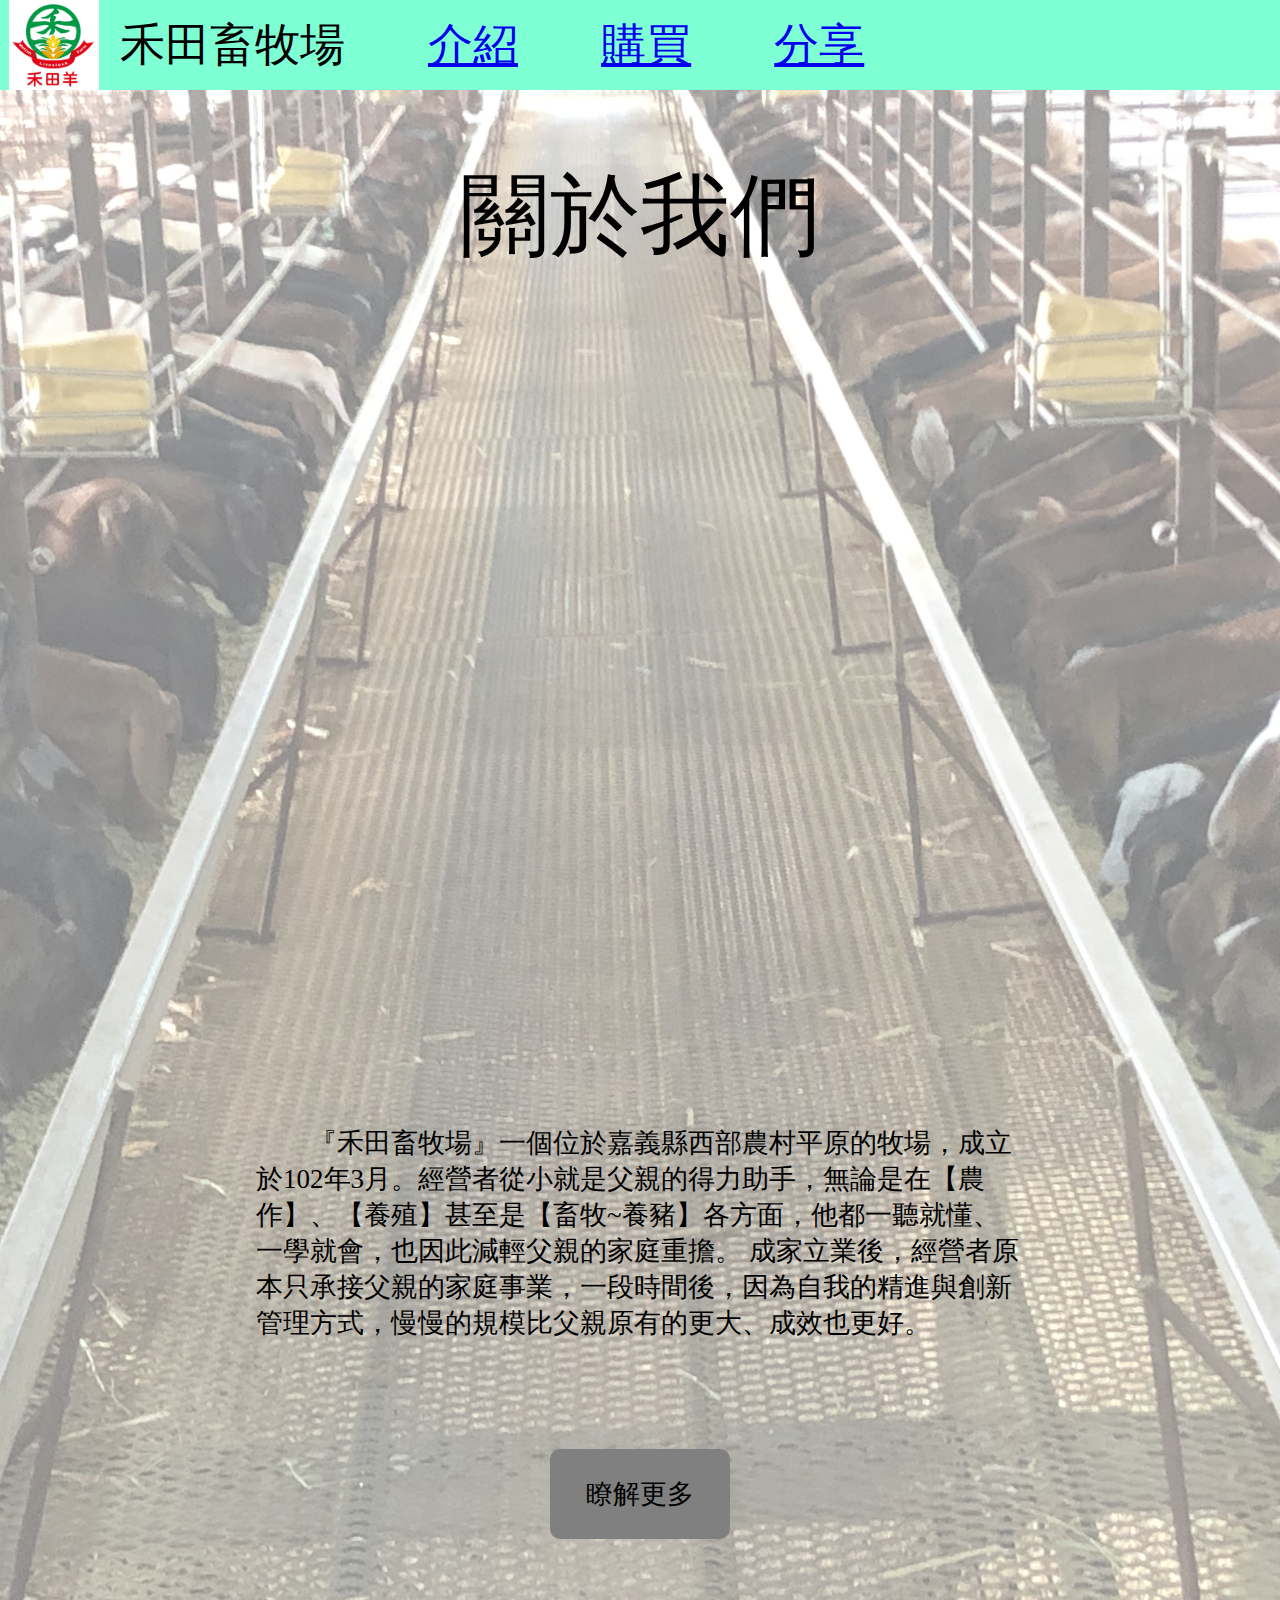
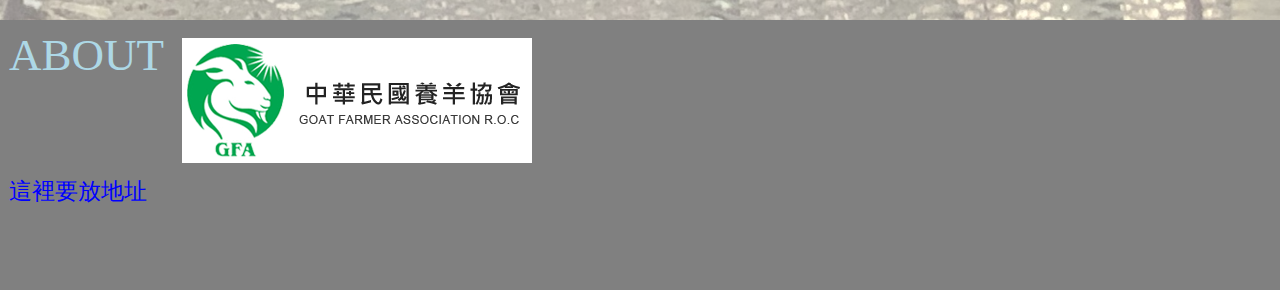
<file: index.html>
<!DOCTYPE html>
<html>
    <head>
        <title>禾田畜牧場</title>
        <link href="style.css" rel="stylesheet">
        <script src="jquery-3.6.3.js"></script>
        <meta charset="utf-8">
    </head>
    <body>
        <div id="top"></div>
        <div id="header">
            <div class="icon">
                <a href="#top">
                    <img src="asset/logo.jpg" id="icon">
                </a>
            </div>
            <div class="index">
                <p>禾田畜牧場</p>
            </div>
            <div class="index">
                <a href="introduction.html">介紹</a>
            </div>
            <div class="index">
                <a href="purchase.html">購買</a>
            </div>
            <div class="index">
                <a href="share.html">分享</a>
            </div>
            <div class="index"></div>
            <div class="index"></div>
            <div class="index"></div>
            <div class="index"></div>
        </div>
        <div id="about_us">
            <div id="about_us_content_1">
                關於我們
            </div>
            <div id="about_us_content_2">
                <div>
                    <img src="asset/logo.jpg">
                </div>
                <div>
                    <img src="asset/eat_grass.jpg">
                </div>
                <div>
                    <img src="asset/eat_grass_2.jpg">
                </div>
                <div>
                    <img src="asset/red_hair.jpeg">
                </div>
            </div>
            <div id="about_us_content_3">
                <p class="paragraph">
                    『禾田畜牧場』一個位於嘉義縣西部農村平原的牧場，成立於102年3月。經營者從小就是父親的得力助手，無論是在【農作】、【養殖】甚至是【畜牧~養豬】各方面，他都一聽就懂、一學就會，也因此減輕父親的家庭重擔。
                成家立業後，經營者原本只承接父親的家庭事業，一段時間後，因為自我的精進與創新管理方式，慢慢的規模比父親原有的更大、成效也更好。
                </p>
            </div>
            <div id="about_us_content_4">
                <a href="introduction.html">
                    <button class="button">瞭解更多</button>
                </a>
            </div>
            <div class="bottom">
                <div id="bottom_about">
                    ABOUT
                </div>
                <div id="bottom_content">
                    這裡要放地址
                </div>
                <a href="https://www.goat.org.tw/" target="_blank">
                    <img id="gfa_logo" src="asset/gfa_logo.png">
                </a>
            </div>
        </div>
        <script type="text/javascript" src="scripts/main.js"></script>
    </body>
</html>
</file>
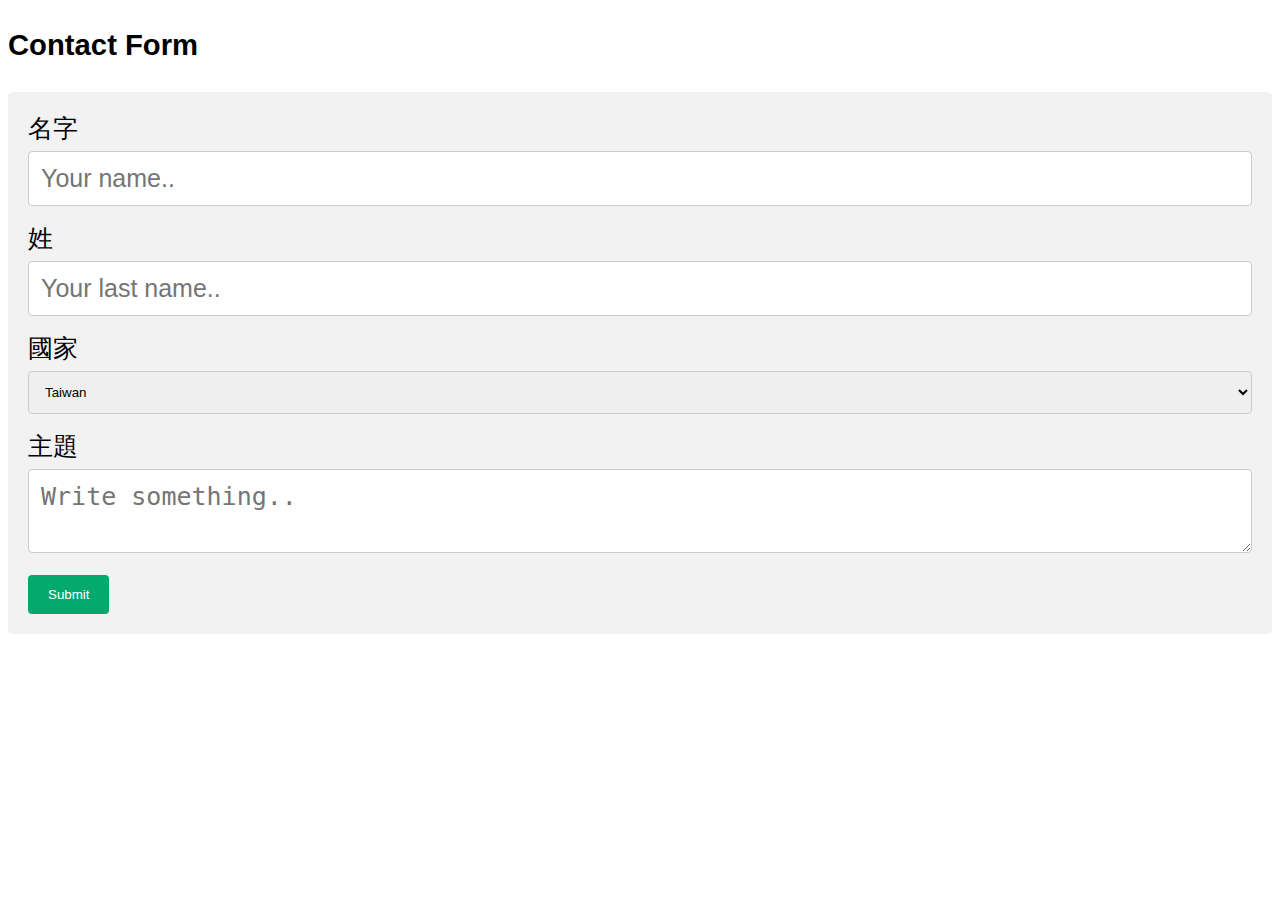
<file: test/index.html>
<!DOCTYPE html>
<html>
<head>
<meta name="viewport" content="width=device-width, initial-scale=1">
<style>
body {font-family: Arial, Helvetica, sans-serif;font-size:25px; }
* {box-sizing: border-box;}

input[type=text], select, textarea {
  width: 100%;
  padding: 12px;
  border: 1px solid #ccc;
  border-radius: 4px;
  box-sizing: border-box;
  margin-top: 6px;
  margin-bottom: 16px;
  resize: vertical;

}

input[type=submit] {
  background-color: #04AA6D;
  color: white;
  padding: 12px 20px;
  border: none;
  border-radius: 4px;
  cursor: pointer;
}

input[type=submit]:hover {
  background-color: #45a049;
}

.container {
  border-radius: 5px;
  background-color: #f2f2f2;
  padding: 20px;
}
</style>
</head>
<body>

<h3>Contact Form</h3>

<div class="container">
  <form action="#" method="post" name="google">
    <label for="fname">名字</label>
    <input style="font-size:25px;color:blue;" type="text" id="fname" name="firstname" placeholder="Your name..">

    <label for="lname">姓</label>
    <input style="font-size:25px;color:blue;" type="text" id="lname" name="lastname" placeholder="Your last name..">

    <label for="country">國家</label>
    <select id="country" name="country">
        <option style="font-size:25px;color:blue;" value="taiwan">Taiwan</option>
      <option style="font-size:25px;color:blue;" value="australia">Australia</option>
      <option style="font-size:25px;color:blue;" value="canada">Canada</option>
      <option style="font-size:25px;color:blue;" value="usa">USA</option>
    </select>

    <label for="subject">主題</label>
    <textarea style="font-size:25px;color:blue;" id="subject" name="subject" placeholder="Write something.." style="height:200px"></textarea>

    <input type="submit" value="Submit" name="submit">
  </form>
</div>

    <script type="text/javascript">
        const scriptURL='https://script.google.com/macros/s/AKfycbxRGlLG5yd0ZkvdskDlOHTEeje95PE0BoZavjuf_J1dZjFoFfrAVq_YZsVkDTArixSp/exec'

        const form = document.forms['google']
          
          form.addEventListener('submit', e => {
            e.preventDefault()
            fetch(scriptURL, { method: 'POST', body: new FormData(form)})
              .then(response => alert("上傳成功！！！"))
              .catch(error => console.error('Error!', error.message))
          })

    </script>

</body>
</html>
</file>
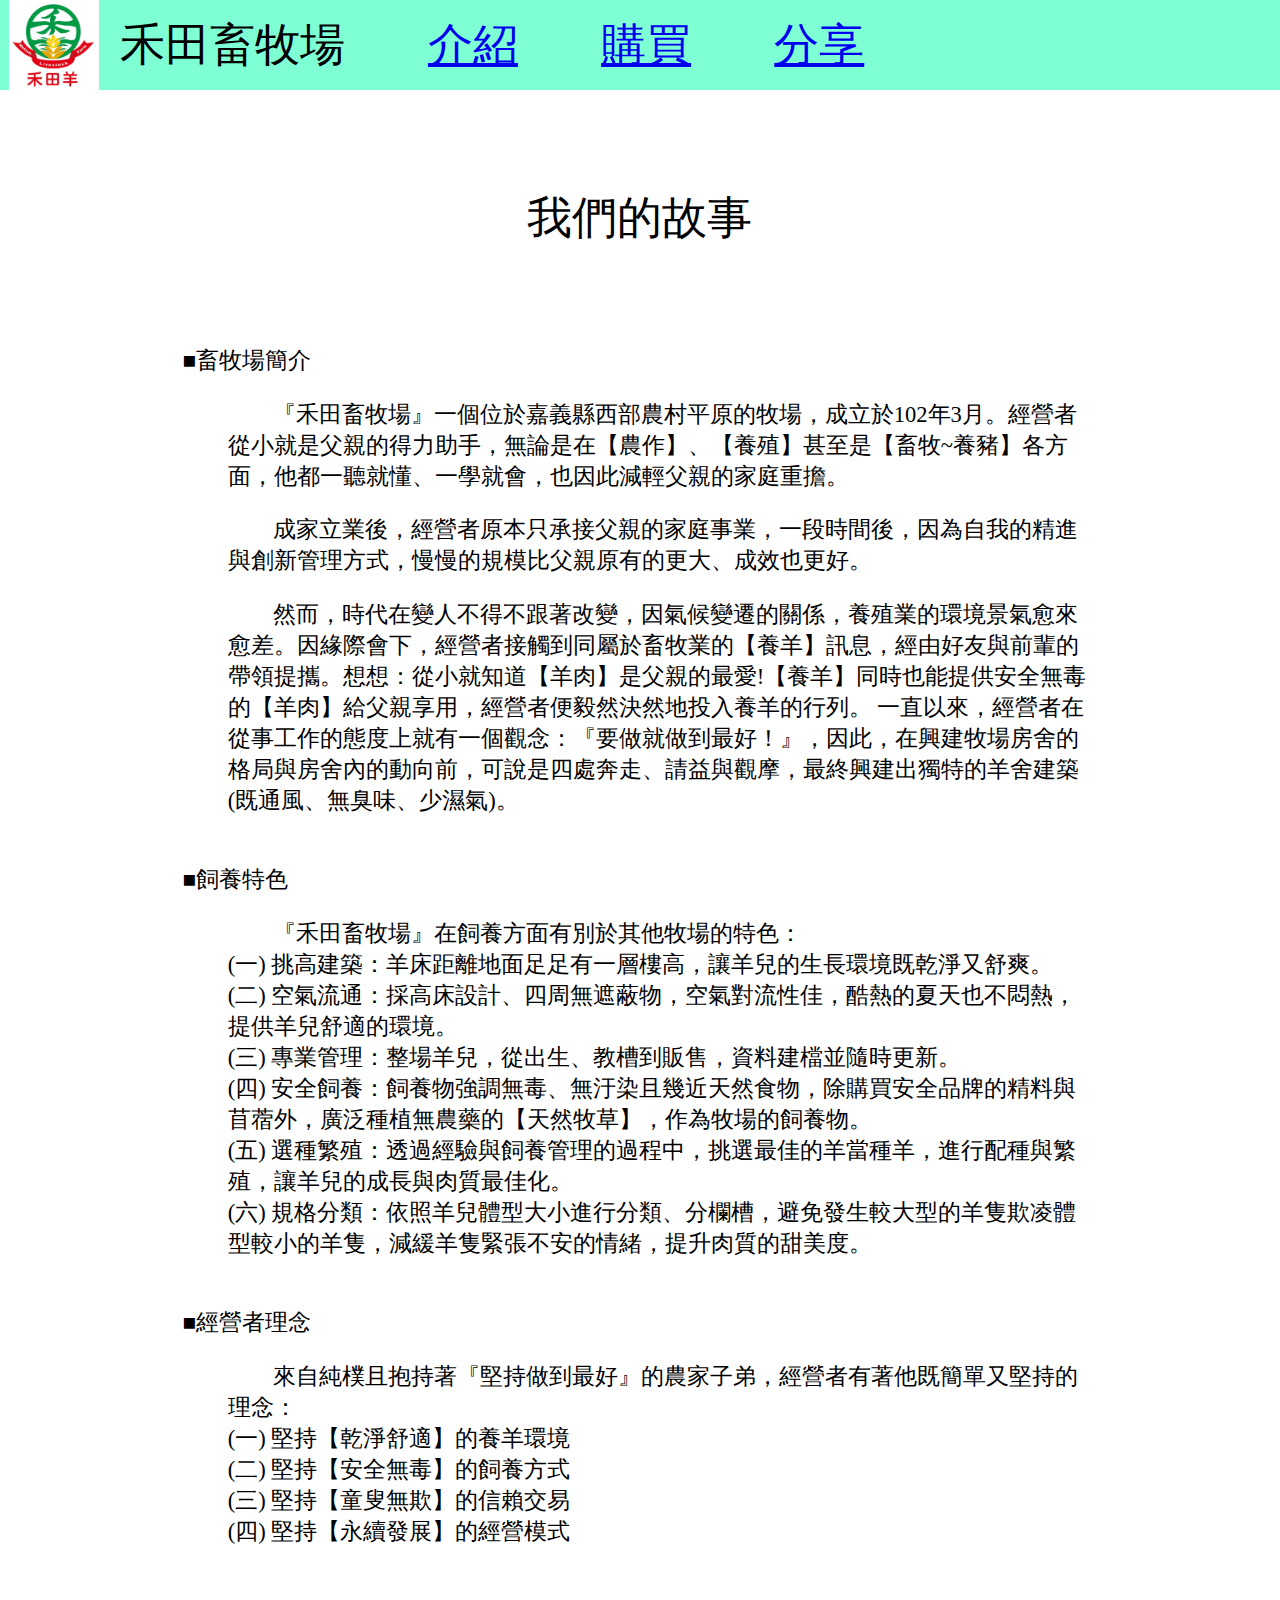
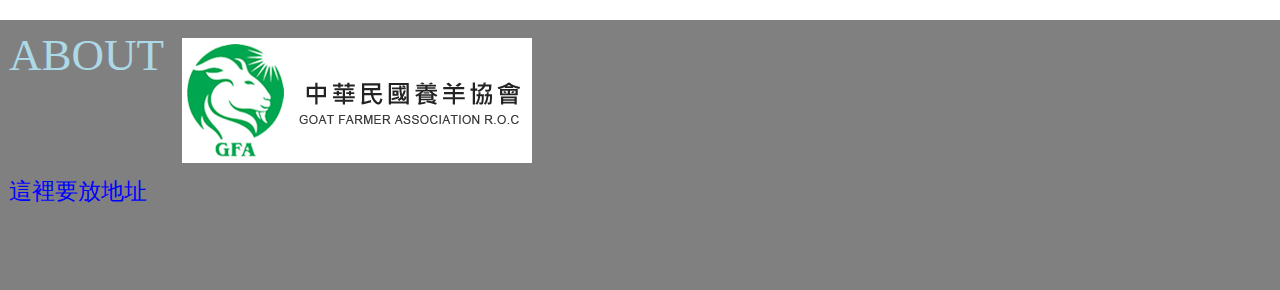
<file: introduction.html>
<!DOCTYPE html>
<html>
    <head>
        <title>介紹</title>
        <link href="introduction_style.css" rel="stylesheet">
        <script src="jquery-3.6.3.js"></script>
        <meta charset="utf-8">
    </head>
    <body>
        <div id="header">
            <div class="icon">
                <a href="index.html">
                    <img src="asset/logo.jpg" id="icon">
                </a>
            </div>
            <div class="index">
                <p>禾田畜牧場</p>
            </div>
            <div class="index">
                <a href="introduction.html" id="index_introduction">介紹</a>
            </div>
            <div class="index">
                <a href="purchase.html">購買</a>
            </div>
            <div class="index">
                <a href="share.html">分享</a>
            </div>
            <div class="index"></div>
            <div class="index"></div>
            <div class="index"></div>
            <div class="index"></div>
        </div>
        <div id="introduction">
            <div id="introduction_content_1">
                我們的故事
            </div>
            <div id="introduction_content_2">
                    ■畜牧場簡介<br>
                    <p class="paragraph">
                        『禾田畜牧場』一個位於嘉義縣西部農村平原的牧場，成立於102年3月。經營者從小就是父親的得力助手，無論是在【農作】、【養殖】甚至是【畜牧~養豬】各方面，他都一聽就懂、一學就會，也因此減輕父親的家庭重擔。
                    </p>
                    <p class="paragraph">
                        成家立業後，經營者原本只承接父親的家庭事業，一段時間後，因為自我的精進與創新管理方式，慢慢的規模比父親原有的更大、成效也更好。
                    </p>
                    <p class="paragraph">
                            然而，時代在變人不得不跟著改變，因氣候變遷的關係，養殖業的環境景氣愈來愈差。因緣際會下，經營者接觸到同屬於畜牧業的【養羊】訊息，經由好友與前輩的帶領提攜。想想：從小就知道【羊肉】是父親的最愛!【養羊】同時也能提供安全無毒的【羊肉】給父親享用，經營者便毅然決然地投入養羊的行列。
                        一直以來，經營者在從事工作的態度上就有一個觀念：『要做就做到最好！』，因此，在興建牧場房舍的格局與房舍內的動向前，可說是四處奔走、請益與觀摩，最終興建出獨特的羊舍建築(既通風、無臭味、少濕氣)。<br>
                    </p>
                    <br>
                    ■飼養特色<br>
                    <p class="paragraph">
                        『禾田畜牧場』在飼養方面有別於其他牧場的特色：<br>
                        (一)	挑高建築：羊床距離地面足足有一層樓高，讓羊兒的生長環境既乾淨又舒爽。<br>
                        (二)	空氣流通：採高床設計、四周無遮蔽物，空氣對流性佳，酷熱的夏天也不悶熱，提供羊兒舒適的環境。<br>
                        (三)	專業管理：整場羊兒，從出生、教槽到販售，資料建檔並隨時更新。<br>
                        (四)	安全飼養：飼養物強調無毒、無汙染且幾近天然食物，除購買安全品牌的精料與苜蓿外，廣泛種植無農藥的【天然牧草】，作為牧場的飼養物。<br>
                        (五)	選種繁殖：透過經驗與飼養管理的過程中，挑選最佳的羊當種羊，進行配種與繁殖，讓羊兒的成長與肉質最佳化。<br>
                        (六)	規格分類：依照羊兒體型大小進行分類、分欄槽，避免發生較大型的羊隻欺凌體型較小的羊隻，減緩羊隻緊張不安的情緒，提升肉質的甜美度。<br>
                    </p>
                    <br>
                    ■經營者理念<br>
                    <p class="paragraph">
                        來自純樸且抱持著『堅持做到最好』的農家子弟，經營者有著他既簡單又堅持的理念：<br>
                    (一)	堅持【乾淨舒適】的養羊環境<br>
                    (二)	堅持【安全無毒】的飼養方式<br>
                    (三)	堅持【童叟無欺】的信賴交易<br>
                    (四)	堅持【永續發展】的經營模式<br>
                    </p>
            </div>
            <div class="bottom">
                <div id="bottom_about">
                    ABOUT
                </div>
                <div id="bottom_content">
                    這裡要放地址
                </div>
                <a href="https://www.goat.org.tw/" target="_blank">
                    <img id="gfa_logo" src="asset/gfa_logo.png">
                </a>
            </div>
        </div>
        <script type="text/javascript" src="scripts/introduction.js"></script>
    </body>
</html>
</file>
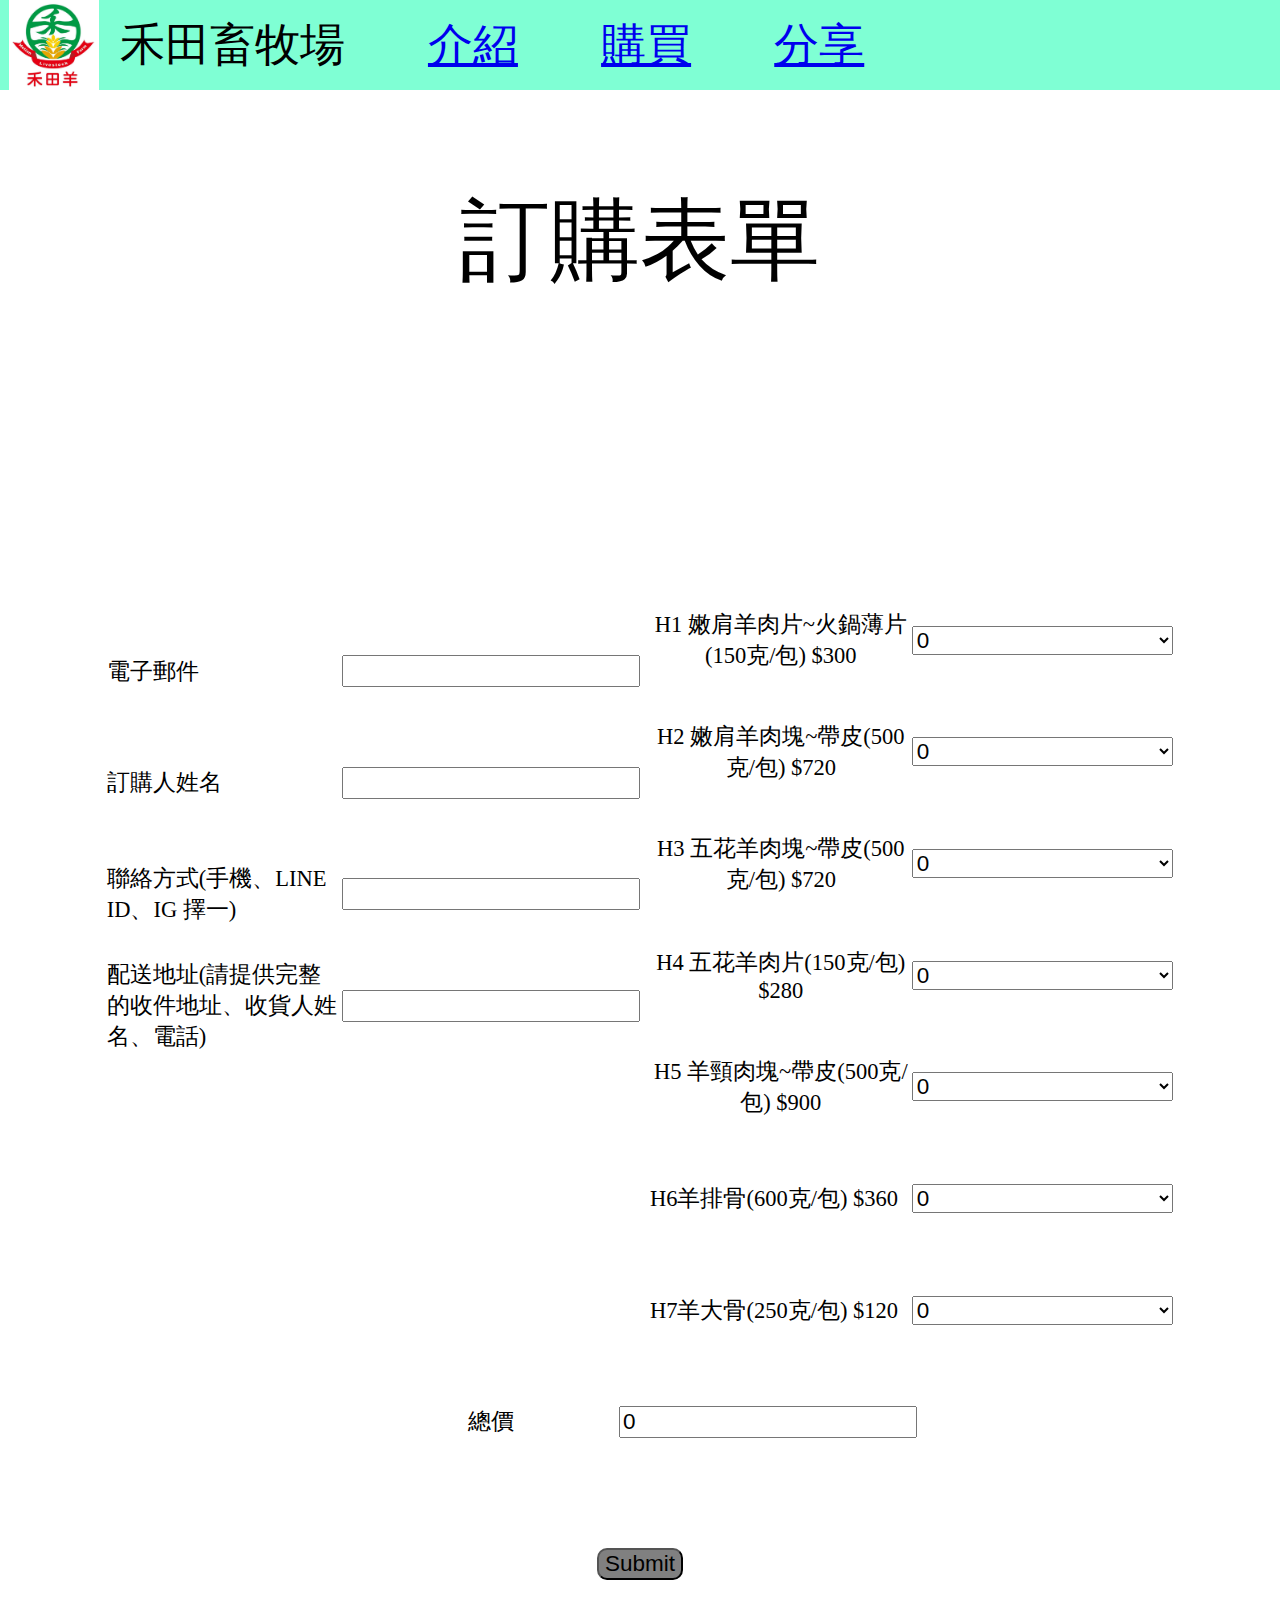
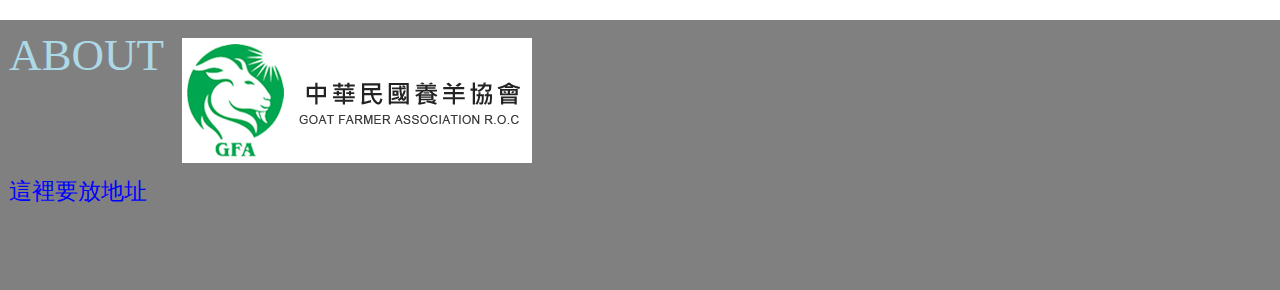
<file: purchase.html>
<!DOCTYPE html>
<html>
    <head>
        <title>購買</title>
        <link href="purchase_style.css" rel="stylesheet">
        <script src="jquery-3.6.3.js"></script>
        <meta charset="utf-8">
    </head>
    <body>
        <div id="header">
            <div class="icon">
                <a href="index.html">
                    <img src="asset/logo.jpg" id="icon">
                </a>
            </div>
            <div class="index">
                <p>禾田畜牧場</p>
            </div>
            <div class="index">
                <a href="introduction.html">介紹</a>
            </div>
            <div class="index">
                <a href="purchase.html" id="index_purchase">購買</a>
            </div>
            <div class="index">
                <a href="share.html">分享</a>
            </div>
            <div class="index"></div>
            <div class="index"></div>
            <div class="index"></div>
            <div class="index"></div>
        </div>
        <div id="purchase">
            <div id="form_title">
                <p>訂購表單</p>
            </div>
            <form action="#" method="post" name="purchase">
                <div id="email">
                    <label id="email_label">電子郵件</label>
                    <input type="text" id="email_input" name="email">
                </div>
                <div id="name">
                    <label id="name_label">訂購人姓名</label>
                    <input type="text" id="name_input" name="name">
                </div>
                <div id="contact">
                    <label id="contact_label">聯絡方式(手機、LINE ID、IG 擇一)</label>
                    <input type="text" id="contact_input" name="contact">
                </div>
                <div id="address">
                    <label id="address_label">配送地址(請提供完整的收件地址、收貨人姓名、電話)</label>
                    <input type="text" id="address_input" name="address">
                </div>
    
                <div id="H1">
                    <label id="H1_label">H1 嫩肩羊肉片~火鍋薄片(150克/包) $300</label>
                    <select id="H1_select" name="H1">
                        <option value="0">0</option>
                        <option value="1">1</option>
                        <option value="2">2</option>
                        <option value="3">3</option>
                        <option value="4">4</option>
                        <option value="5">5</option>
                        <option value="6">6</option>
                        <option value="7">7</option>
                        <option value="8">8</option>
                        <option value="9">9</option>
                        <option value="10">10</option>
                    </select>
                    <!--<select id="product_name" name="product_name">
                        <option value="肉片">肉片</option>
                    </select>-->
                </div>
                <div id="H2">
                    <label id="H2_label">H2 嫩肩羊肉塊~帶皮(500克/包) $720</label>
                    <select id="H2_select" name="H2">
                        <option value="0">0</option>
                        <option value="1">1</option>
                        <option value="2">2</option>
                        <option value="3">3</option>
                        <option value="4">4</option>
                        <option value="5">5</option>
                        <option value="6">6</option>
                        <option value="7">7</option>
                        <option value="8">8</option>
                        <option value="9">9</option>
                        <option value="10">10</option>
                    </select>
                </div>
                <div id="H3">
                    <label id="H3_label">H3 五花羊肉塊~帶皮(500克/包) $720</label>
                    <select id="H3_select" name="H3">
                        <option value="0">0</option>
                        <option value="1">1</option>
                        <option value="2">2</option>
                        <option value="3">3</option>
                        <option value="4">4</option>
                        <option value="5">5</option>
                        <option value="6">6</option>
                        <option value="7">7</option>
                        <option value="8">8</option>
                        <option value="9">9</option>
                        <option value="10">10</option>
                    </select>
                </div>
                <div id="H4">
                    <label id="H4_label">H4 五花羊肉片(150克/包) $280</label>
                    <select id="H4_select" name="H4">
                        <option value="0">0</option>
                        <option value="1">1</option>
                        <option value="2">2</option>
                        <option value="3">3</option>
                        <option value="4">4</option>
                        <option value="5">5</option>
                        <option value="6">6</option>
                        <option value="7">7</option>
                        <option value="8">8</option>
                        <option value="9">9</option>
                        <option value="10">10</option>
                    </select>
                </div>
                <div id="H5">
                    <label id="H5_label">H5 羊頸肉塊~帶皮(500克/包) $900</label>
                    <select id="H5_select" name="H5">
                        <option value="0">0</option>
                        <option value="1">1</option>
                        <option value="2">2</option>
                        <option value="3">3</option>
                        <option value="4">4</option>
                        <option value="5">5</option>
                        <option value="6">6</option>
                        <option value="7">7</option>
                        <option value="8">8</option>
                        <option value="9">9</option>
                        <option value="10">10</option>
                    </select>
                </div>
                <div id="H6">
                    <label id="H6_label">H6羊排骨(600克/包) $360</label>
                    <select id="H6_select" name="H6">
                        <option value="0">0</option>
                        <option value="1">1</option>
                        <option value="2">2</option>
                        <option value="3">3</option>
                        <option value="4">4</option>
                        <option value="5">5</option>
                        <option value="6">6</option>
                        <option value="7">7</option>
                        <option value="8">8</option>
                        <option value="9">9</option>
                        <option value="10">10</option>
                    </select>
                </div>
                <div id="H7">
                    <label id="H7_label">H7羊大骨(250克/包) $120</label>
                    <select id="H7_select" name="H7">
                        <option value="0">0</option>
                        <option value="1">1</option>
                        <option value="2">2</option>
                        <option value="3">3</option>
                        <option value="4">4</option>
                        <option value="5">5</option>
                        <option value="6">6</option>
                        <option value="7">7</option>
                        <option value="8">8</option>
                        <option value="9">9</option>
                        <option value="10">10</option>
                    </select>
                </div>
                <div id="total">
                    <label id="total_label">總價</label>
                    <input type="text "id="total_input" name="total">
                </div>
                <div id="submit">
                    <input type="button" id="submit_button" value="Submit" name="submit">
                </div>
            </form>
            <div class="bottom">
                <div id="bottom_about">
                    ABOUT
                </div>
                <div id="bottom_content">
                    這裡要放地址
                </div>
                <a href="https://www.goat.org.tw/" target="_blank">
                    <img id="gfa_logo" src="asset/gfa_logo.png">
                </a>
            </div>
        </div>
        <script type="text/javascript" src="scripts/purchase.js"></script>
    </body>
</html>
</file>
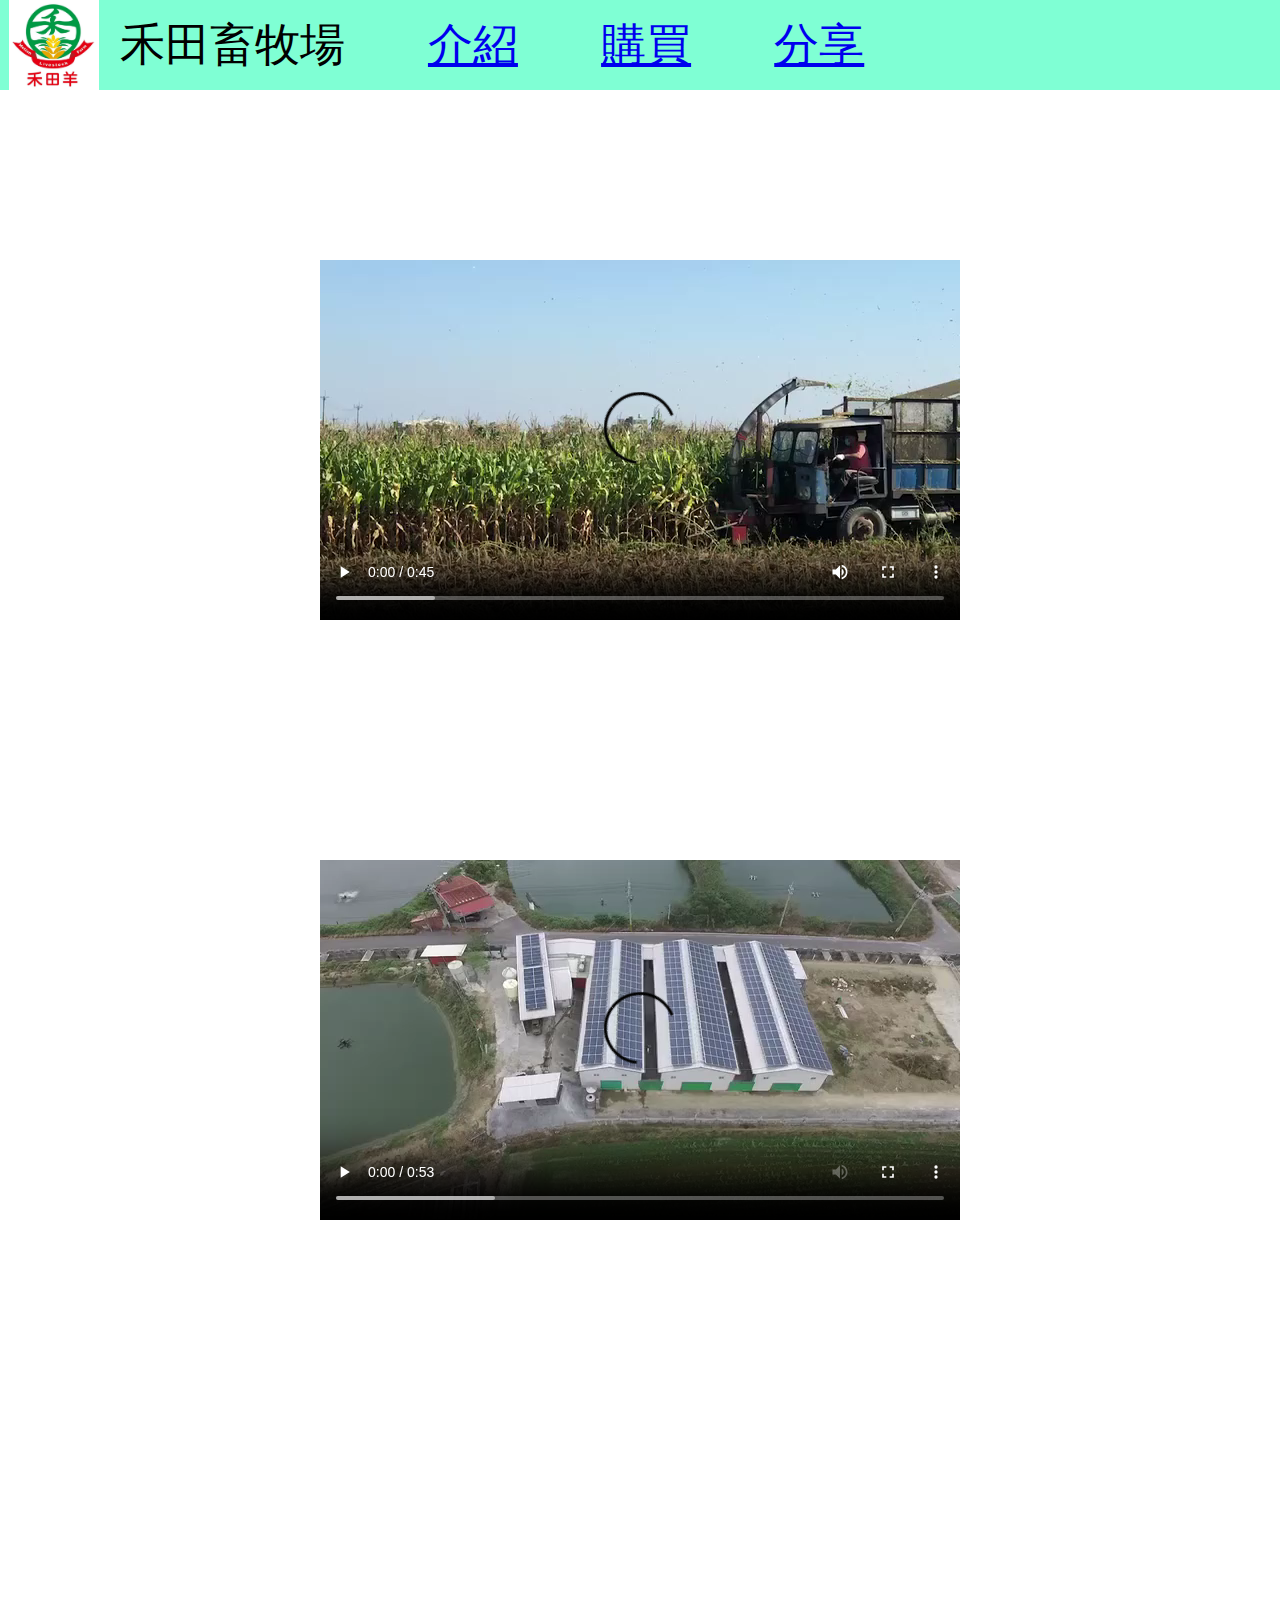
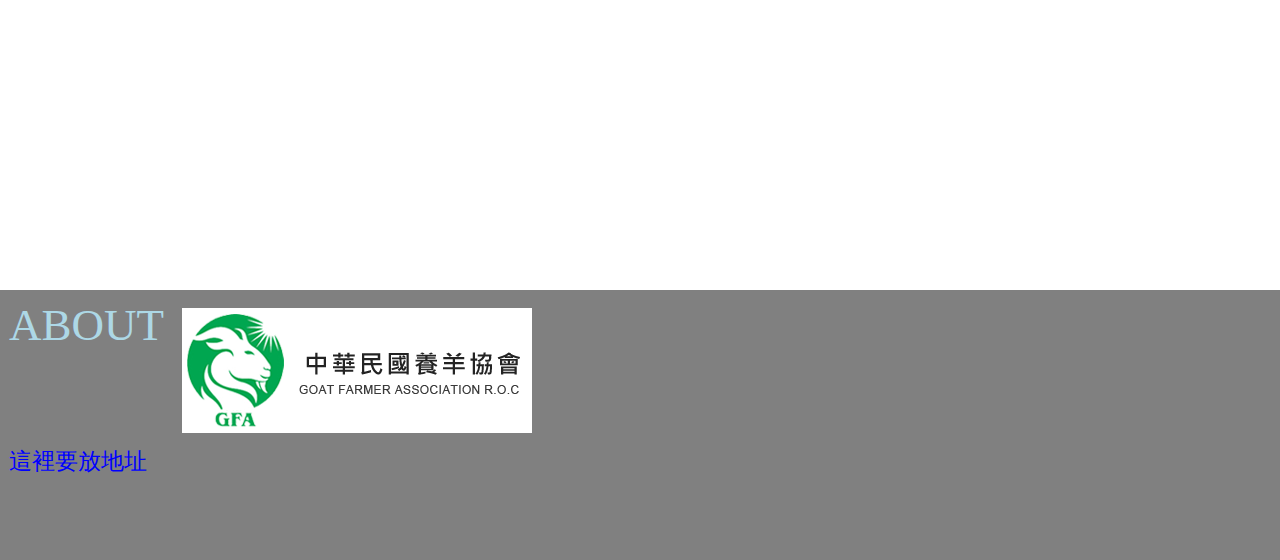
<file: share.html>
<!DOCTYPE html>
<html>
    <head>
        <title>分享</title>
        <link href="share_style.css" rel="stylesheet">
        <script src="jquery-3.6.3.js"></script>
        <meta charset="utf-8">
    </head>
    <body>
        <div id="header">
            <div class="icon">
                <a href="index.html">
                    <img src="asset/logo.jpg" id="icon">
                </a>
            </div>
            <div class="index">
                <p>禾田畜牧場</p>
            </div>
            <div class="index">
                <a href="introduction.html">介紹</a>
            </div>
            <div class="index">
                <a href="purchase.html">購買</a>
            </div>
            <div class="index">
                <a href="share.html" id="index_share">分享</a>
            </div>
            <div class="index"></div>
            <div class="index"></div>
            <div class="index"></div>
            <div class="index"></div>
        </div>
        <div id="share">
            <div id="media">
                <video id="video_1" controls controlsList="nodownload" oncontextmenu="return(false)">
                    <source src="asset/9046141262942.mp4">
                </video>
                <!-- <p id="video_1">ahouhiuoh</p> -->
                <video id="video_2" controls controlsList="nodownload" oncontextmenu="return(false)">
                    <source src="asset/aerial_movie.mp4">
                </video>
            </div>
            <div id="bottom">
                <div id="bottom_about">
                    ABOUT
                </div>
                <div id="bottom_content">
                    這裡要放地址
                </div>
                <a href="https://www.goat.org.tw/" target="_blank">
                    <img id="gfa_logo" src="asset/gfa_logo.png">
                </a>
            </div>
        </div>
        <script type="text/javascript" src="scripts/share.js"></script>
    </body>
</html>
</file>
<file: style.css>
/* html{
    width: 100%;
    height: 200%;
    max-height: 300%;
} */
#header{
    display: flex;
    height: 10vh;
    background-color: aquamarine;
    flex-wrap: wrap;
    align-items: center;
    align-content: center;
    position: sticky;
    top: 0;
    z-index: 1;
    width: 100%;
}
body{
    background-image: url("./asset/eat_grass_2.jpg");
    background-position: center;
    background-size: cover;
    margin: 0;
}
.icon{
    flex-grow: 1;
    height: 100%;
}
.icon img{
    height: 100%;
    margin-left: 1vmin;
}
.index{
    flex-grow: 4;
    font-size: 5vmin;
}

#about_us{
    display: grid;
    /* background-color: red;  */
    width: 100%;
    height: 200vh;
    grid-template-columns: [column_1] 1fr [column_2] 3fr [column_3] 1fr [column_4];
    grid-template-rows: [row_1] 1fr [row_2] 3fr [row_3] 1fr [row_4] 1fr [row_5] 30vh [row_6];
    background-color: rgba(255, 255, 255, 0.5);
}
#about_us_content_1{
    display: flex;
    grid-column-start: 2;
    grid-column-end: 3;
    grid-row-start: 1;
    grid-row-end: 2;
    text-align: center;
    /*background-color: green;*/
    font-size: 10vmin;
    justify-content: center;
    align-items: center;
    width: 100%;
}
#about_us_content_2{
   /*background-color: red;*/
    display: flex;
    grid-column-start: 2;
    grid-column-end: 3;
    grid-row-start: 2;
    grid-row-end: 3;
    /*background-color: red;*/
    justify-content: center;
    align-items: center;
    position: relative;
    width: 100%;
    object-fit: contain;
}
#about_us_content_2 div{
    -webkit-animation: round 20s linear infinite;
    animation: round 20s linear infinite;
    position: absolute;
    opacity: 0;
    filter: alpha(opacity=0);
    width: 100%;
    height: 100%;
    object-fit: contain;
}
@keyframes round{
    5%{
        opacity: 1;
        filter: alpha(opacity=100);
    }
    25%{
        opacity: 1;
        filter: alpha(opacity=100);
    }
    30%{
        opacity: 0;
        filter: alpha(opacity=0);
    }
}
@-webkit-keyframes round{
    5%{
        opacity: 1;
        filter: alpha(opacity=100);
    }
    25%{
        opacity: 1;
        filter: alpha(opacity=100);
    }
    30%{
        opacity: 0;
        filter: alpha(opacity=0);
    }
}
#about_us_content_2 img{
    width: 100%;
    height: 100%;
    object-fit: contain;
}
#about_us_content_2 div:nth-child(4){
    -webkit-animation-delay: 0s;
    animation-delay: 0s;
}
#about_us_content_2 div:nth-child(3){
    -webkit-animation-delay: 5s;
    animation-delay: 5s;
}
#about_us_content_2 div:nth-child(2){
    -webkit-animation-delay: 10s;
    animation-delay: 10s;
}
#about_us_content_2 div:nth-child(1){
    -webkit-animation-delay: 15s;
    animation-delay: 15s;
}
#about_us_content_3{
    grid-column-start: 2;
    grid-column-end: 3;
    grid-row-start: 3;
    grid-row-end: 4;
    /*background-color: red;*/
    justify-content: center;
    align-items: center;
    font-size: 3vmin;
    width: 100%;
}
.paragraph{
    text-indent: 2em;
}
#about_us_content_4{
    display: flex;
    grid-column-start: 2;
    grid-column-end: 3;
    grid-row-start: 4;
    grid-row-end: 5;
    justify-content: center;
    align-items: center;
}
.button{
    background-color: gray;
    border: 1px;
    border-radius: 10px;
    width: 20vmin;
    height: 10vmin;
    text-align: center;
    font-size: 3vmin;
}
.bottom{
    display: grid;
    grid-template-columns: [column_1] 1fr [column_2] 8fr [column_3];
    grid-template-rows: [row_1] 1fr [row_2] 5fr [row_3];
    width: 100%;
    grid-column-start: 1;
    grid-column-end: 4;
    grid-row-start: 5;
    grid-row-end: 6;
    background-color: gray;
}
#bottom_about{
    color: lightblue;
    margin-top: 1vmin;
    margin-left: 1vmin;
    grid-column-start: 1;
    grid-column-end: 2;
    grid-row-start: 1;
    grid-row-end: 2;
    font-size: 5vmin;
}
#bottom_content{
    color: blue;
    margin-top: 1vmin;
    margin-left: 1vmin;
    grid-column-start: 1;
    grid-column-end: 2;
    grid-row-start: 2;
    grid-row-end: 3;
    font-size: 2.5vmin;
}
#gfa_logo{
    color: blue;
    margin-top: 2vmin;
    margin-left: 2vmin;
    grid-column-start: 2;
    grid-column-end: 3;
    grid-row-start: 1;
    grid-row-end: 2;
    background-color: white;
}
/* #friend_station_link img{
    height: 50px;
} */
</file>
<file: introduction_style.css>
/* html{
    width: 100%;
    height: 200%;
    max-height: 300%;
} */
#header{
    display: flex;
    height: 10vh;
    background-color: aquamarine;
    flex-wrap: wrap;
    align-items: center;
    align-content: center;
    position: sticky;
    top: 0;
}
body{
    width: 100%;
    margin: 0;
}
.icon{
    flex-grow: 1;
    height: 100%;
}
.icon img{
    height: 100%;
    margin-left: 1vmin;
}
.index{
    flex-grow: 4;
    font-size: 5vmin;
}
#introduction{
    display: grid;
    /*background-color: gray;*/
    width: 100%;
    height: 200vh;
    grid-template-columns: [column_1] 1fr [column_2] 5fr [column_3] 1fr [column_4];
    grid-template-rows: [row_1] 1fr [row_2] 5fr [row_3] 30vh [row_4];
}
#introduction_content_1{
    display: flex;
    width: 100%;
    /*background-color: green;*/
    grid-column-start: 2;
    grid-column-end: 3;
    grid-row-start: 1;
    grid-row-end: 2;
    justify-content: center;
    align-items: center;
    font-size: 5vmin;
}
#introduction_content_2{
    width: 100%;
    grid-column-start: 2;
    grid-column-end: 3;
    grid-row-start: 2;
    grid-row-end: 3;
    font-size: 2.5vmin;
}
.paragraph{
    text-indent: 2em;
    margin-left: 2em;
}
.bottom{
    display: grid;
    grid-template-columns: [column_1] 1fr [column_2] 8fr [column_3];
    grid-template-rows: [row_1] 1fr [row_2] 5fr [row_3];
    width: 100%;
    background-color: gray;
    grid-column-start: 1;
    grid-column-end: 4;
    grid-row-start: 3;
    grid-row-end: 4;
}
#bottom_about{
    color: lightblue;
    margin-top: 1vmin;
    margin-left: 1vmin;
    grid-column-start: 1;
    grid-column-end: 2;
    grid-row-start: 1;
    grid-row-end: 2;
    font-size: 5vmin;
}
#bottom_content{
    color: blue;
    margin-top: 1vmin;
    margin-left: 1vmin;
    grid-column-start: 1;
    grid-column-end: 2;
    grid-row-start: 2;
    grid-row-end: 3;
    font-size: 2.5vmin;
}
#gfa_logo{
    color: blue;
    margin-top: 2vmin;
    margin-left: 2vmin;
    grid-column-start: 2;
    grid-column-end: 3;
    grid-row-start: 1;
    grid-row-end: 2;
    background-color: white;
}
</file>
<file: purchase_style.css>
/* html{
    width: 100%;
    height: 200%;
    max-height: 300%;
} */
#header{
    display: flex;
    height: 10vh;
    background-color: aquamarine;
    flex-wrap: wrap;
    align-items: center;
    align-content: center;
    position: sticky;
    top: 0;
    z-index: 1;
    width: 100%;
}
body{
    margin: 0;
    width: 100%;
}
.icon{
    flex-grow: 1;
    height: 100%;
}
.icon img{
    height: 100%;
    margin-left: 1vmin;
}
.index{
    flex-grow: 4;
    font-size: 5vmin;
}

#purchase{
    width: 100%;
    height: 200vh;
    display: grid;
    grid-template-columns: [column_1] 1fr [column_2] 10fr [column_3] 1fr [column_4];
    grid-template-rows: [row_1] 1fr [row_2] 5fr [row_3] 30vh [row_4];
    /* justify-content: center;
    align-items: center; */
    /*background-color: red;*/
}
#form_title{
    grid-column-start: 1;
    grid-column-end: 4;
    grid-row-start: 1;
    grid-row-end: 2;
    text-align: center;
    font-size: 10vmin;
}
form{
    grid-column-start: 2;
    grid-column-end: 3;
    grid-row-start: 2;
    grid-row-end: 3; 
    display: grid;
    /*background-color: red;*/
    width: 100%;
    grid-template-columns: [column_1] 1fr [column_2] 1fr [column_3];
    grid-template-rows: [row_1] 2fr [row_2] 1fr [row_3] 1fr [row_4] 1fr [row_5] 1fr [row_6] 1fr [row_7] 1fr [row_8] 1fr [row_9] 1fr [row_10] 1fr [row_11];
}
#email{
    grid-column-start: 1;
    grid-column-end: 2;
    grid-row-start: 2;
    grid-row-end: 3;
    display: grid;
    grid-template-columns: [column_1] 1fr [column_2] 1fr [column_3];
    grid-template-rows: [row_1] 1fr [row_2];
    justify-items: center;
    align-items: center;
}
#email_label{
    grid-column-start: 1;
    grid-column-end: 2;
    grid-row-start: 1;
    grid-row-end: 2;
    justify-self: start;
    font-size: 2.5vmin;
}
#email_input{
    grid-column-start: 2;
    grid-column-end: 3;
    grid-row-start: 1;
    grid-row-end: 2;
    justify-self: stretch;
    font-size: 2.5vmin;
}
#name{
    grid-column-start: 1;
    grid-column-end: 2;
    grid-row-start: 3;
    grid-row-end: 4;
    display: grid;
    grid-template-columns: [column_1] 1fr [column_2] 1fr [column_3];
    grid-template-rows: [row_1] 1fr [row_2];
    justify-content: center;
    align-items: center;
}
#name_label{
    grid-column-start: 1;
    grid-column-end: 2;
    grid-row-start: 1;
    grid-row-end: 2;
    justify-self: start;
    font-size: 2.5vmin;
}
#name_input{
    grid-column-start: 2;
    grid-column-end: 3;
    grid-row-start: 1;
    grid-row-end: 2;
    justify-self: stretch;
    font-size: 2.5vmin;
}
#contact{
    grid-column-start: 1;
    grid-column-end: 2;
    grid-row-start: 4;
    grid-row-end: 5;
    display: grid;
    grid-template-columns: [column_1] 1fr [column_2] 1fr [column_3];
    grid-template-rows: [row_1] 1fr [row_2];
    justify-content: center;
    align-items: center;
}
#contact_label{
    grid-column-start: 1;
    grid-column-end: 2;
    grid-row-start: 1;
    grid-row-end: 2;
    justify-self: start;
    font-size: 2.5vmin;
}
#contact_input{
    grid-column-start: 2;
    grid-column-end: 3;
    grid-row-start: 1;
    grid-row-end: 2;
    justify-self: stretch;
    font-size: 2.5vmin;
}
#address{
    grid-column-start: 1;
    grid-column-end: 2;
    grid-row-start: 5;
    grid-row-end: 6;
    display: grid;
    grid-template-columns: [column_1] 1fr [column_2] 1fr [column_3];
    grid-template-rows: [row_1] 1fr [row_2];
    justify-items: center;
    align-items: center;
}
#address_label{
    grid-column-start: 1;
    grid-column-end: 2;
    grid-row-start: 1;
    grid-row-end: 2;
    justify-self: start;
    font-size: 2.5vmin;
}
#address_input{
    grid-column-start: 2;
    grid-column-end: 3;
    grid-row-start: 1;
    grid-row-end: 2;
    justify-self: stretch;
    font-size: 2.5vmin;
}
#H1{
    /*background-color: green;*/
    grid-column-start: 2;
    grid-column-end: 3;
    grid-row-start: 2;
    grid-row-end: 3;
    display: grid;
    grid-template-columns: [column_1] 1fr [column_2] 1fr [column_3];
    grid-template-rows: [row_1] 50px [row_2];
    justify-items: center;
    align-items: center;
    margin-left: 10px;
}
#H1_label{
    /*background-color: red;*/
    grid-column-start: 1;
    grid-column-end: 2;
    grid-row-start: 1;
    grid-row-end: 2;
    text-align: center;
    justify-self: start;
    font-size: 2.5vmin;
}
#H1_select{
    grid-column-start: 2;
    grid-column-end: 3;
    grid-row-start: 1;
    grid-row-end: 2;
    justify-self: stretch;
    font-size: 2.5vmin;
}
#H2{
    /*background-color: green;*/
    grid-column-start: 2;
    grid-column-end: 3;
    grid-row-start: 3;
    grid-row-end: 4;
    display: grid;
    grid-template-columns: [column_1] 1fr [column_2] 1fr [column_3];
    grid-template-rows: [row_1] 50px [row_2];
    justify-content: center;
    align-items: center;
    margin-left: 10px;
}
#H2_label{
    /*background-color: red;*/
    grid-column-start: 1;
    grid-column-end: 2;
    grid-row-start: 1;
    grid-row-end: 2;
    text-align: center;
    justify-self: start;
    font-size: 2.5vmin;
}
#H2_select{
    grid-column-start: 2;
    grid-column-end: 3;
    grid-row-start: 1;
    grid-row-end: 2;
    justify-self: stretch;
    font-size: 2.5vmin;
}
/*#form_line_1{
    display: flex;
    grid-column-start: 2;
    grid-column-end: 3;
    grid-row-start: 1;
    grid-row-end: 2;
    justify-content: center;
    align-items: center;
}*/
#H3{
    /*background-color: green;*/
    grid-column-start: 2;
    grid-column-end: 3;
    grid-row-start: 4;
    grid-row-end: 5;
    display: grid;
    grid-template-columns: [column_1] 1fr [column_2] 1fr [column_3];
    grid-template-rows: [row_1] 50px [row_2];
    justify-content: center;
    align-items: center;
    margin-left: 10px;
}
#H3_label{
    /*background-color: red;*/
    grid-column-start: 1;
    grid-column-end: 2;
    grid-row-start: 1;
    grid-row-end: 2;
    text-align: center;
    justify-self: start;
    font-size: 2.5vmin;
}
#H3_select{
    grid-column-start: 2;
    grid-column-end: 3;
    grid-row-start: 1;
    grid-row-end: 2;
    justify-self: stretch;
    font-size: 2.5vmin;
}
#H4{
    /*background-color: green;*/
    grid-column-start: 2;
    grid-column-end: 4;
    grid-row-start: 5;
    grid-row-end: 6;
    display: grid;
    grid-template-columns: [column_1] 1fr [column_2] 1fr [column_3];
    grid-template-rows: [row_1] 50px [row_2];
    justify-content: center;
    align-items: center;
    margin-left: 10px;
}
#H4_label{
    /*background-color: red;*/
    grid-column-start: 1;
    grid-column-end: 2;
    grid-row-start: 1;
    grid-row-end: 2;
    text-align: center;
    justify-self: start;
    font-size: 2.5vmin;
}
#H4_select{
    grid-column-start: 2;
    grid-column-end: 3;
    grid-row-start: 1;
    grid-row-end: 2;
    justify-self: stretch;
    font-size: 2.5vmin;
}
#H5{
    /*background-color: green;*/
    grid-column-start: 2;
    grid-column-end: 3;
    grid-row-start: 6;
    grid-row-end: 7;
    display: grid;
    grid-template-columns: [column_1] 1fr [column_2] 1fr [column_3];
    grid-template-rows: [row_1] 50px [row_2];
    justify-content: center;
    align-items: center;
    margin-left: 10px;
}
#H5_label{
    /*background-color: red;*/
    grid-column-start: 1;
    grid-column-end: 2;
    grid-row-start: 1;
    grid-row-end: 2;
    text-align: center;
    justify-self: start;
    font-size: 2.5vmin;
}
#H5_select{
    grid-column-start: 2;
    grid-column-end: 3;
    grid-row-start: 1;
    grid-row-end: 2;
    justify-self: stretch;
    font-size: 2.5vmin;
}
#H6{
    /*background-color: green;*/
    grid-column-start: 2;
    grid-column-end: 3;
    grid-row-start: 7;
    grid-row-end: 8;
    display: grid;
    grid-template-columns: [column_1] 1fr [column_2] 1fr [column_3];
    grid-template-rows: [row_1] 50px [row_2];
    justify-content: center;
    align-items: center;
    margin-left: 10px;
}
#H6_label{
    /*background-color: red;*/
    grid-column-start: 1;
    grid-column-end: 2;
    grid-row-start: 1;
    grid-row-end: 2;
    text-align: center;
    justify-self: start;
    font-size: 2.5vmin;
}
#H6_select{
    grid-column-start: 2;
    grid-column-end: 3;
    grid-row-start: 1;
    grid-row-end: 2;
    justify-self: stretch;
    font-size: 2.5vmin;
}
#H7{
    /*background-color: green;*/
    grid-column-start: 2;
    grid-column-end: 3;
    grid-row-start: 8;
    grid-row-end: 9;
    display: grid;
    grid-template-columns: [column_1] 1fr [column_2] 1fr [column_3];
    grid-template-rows: [row_1] 50px [row_2];
    justify-content: center;
    align-items: center;
    margin-left: 10px;
}
#H7_label{
    /*background-color: red;*/
    grid-column-start: 1;
    grid-column-end: 2;
    grid-row-start: 1;
    grid-row-end: 2;
    text-align: center;
    justify-self: start;
    font-size: 2.5vmin;
}
#H7_select{
    grid-column-start: 2;
    grid-column-end: 3;
    grid-row-start: 1;
    grid-row-end: 2;
    justify-self: stretch;
    font-size: 2.5vmin;
}
#total{
    /*background-color: green;*/
    grid-column-start: 1;
    grid-column-end: 3;
    grid-row-start: 9;
    grid-row-end: 10;
    display: grid;
    grid-template-columns: [column_1] 1fr [column_2] 1fr [column_3] 1fr [column_4] 1fr [column_5];
    grid-template-rows: [row_1] 50px [row_2];
    justify-items: center;
    align-items: center;
}
#total_label{
    /*background-color: red;*/
    grid-column-start: 2;
    grid-column-end: 3;
    grid-row-start: 1;
    grid-row-end: 2;
    text-align: center;
    justify-self: center;
    font-size: 2.5vmin;
}
#total_input{
    grid-column-start: 3;
    grid-column-end: 4;
    grid-row-start: 1;
    grid-row-end: 2;
    justify-self: stretch;
    font-size: 2.5vmin;
}
#submit{
    display: flex;
    grid-column-start: 1;
    grid-column-end: 3;
    grid-row-start: 10;
    grid-row-end: 11;
    justify-content: center;
    align-items: center;
}
#submit_button{
    border-radius: 10px;
    background-color: gray;
    font-size: 2.5vmin;
}
.gap_50{
    width: 50px;
}
.bottom{
    display: grid;
    grid-template-columns: [column_1] 1fr [column_2] 8fr [column_3];
    grid-template-rows: [row_1] 1fr [row_2] 5fr [row_3];
    width: 100%;
    /* height: 100%; */
    grid-column-start: 1;
    grid-column-end: 4;
    grid-row-start: 3;
    grid-row-end: 4;
    background-color: gray;
}
#bottom_about{
    color: lightblue;
    margin-top: 1vmin;
    margin-left: 1vmin;
    font-size: 5vmin;
    grid-column-start: 1;
    grid-column-end: 2;
    grid-row-start: 1;
    grid-row-end: 2;
}
#bottom_content{
    color: blue;
    font-size: 2.5vmin;
    margin-top: 1vmin;
    margin-left: 1vmin;
    grid-column-start: 1;
    grid-column-end: 2;
    grid-row-start: 2;
    grid-row-end: 3;
}
#gfa_logo{
    color: blue;
    margin-top: 2vmin;
    margin-left: 2vmin;
    grid-column-start: 2;
    grid-column-end: 3;
    grid-row-start: 1;
    grid-row-end: 2;
    background-color: white;
}
</file>
<file: share_style.css>
/* html{
    width: 100%;
    height: 200%;
    max-height: 300%;
} */
#header{
    display: flex;
    height: 10vh;
    background-color: aquamarine;
    flex-wrap: wrap;
    align-items: center;
    align-content: center;
    position: sticky;
    top: 0;
    z-index: 1;
    width: 100%;
}
body{
    margin: 0;
    width: 100%;
}
.icon{
    flex-grow: 1;
    height: 100%;
}
.icon img{
    height: 100%;
    margin-left: 1vmin;
}
.index{
    flex-grow: 4;
    font-size: 5vmin;
}

#share{
    width: 100%;
    display: grid;
    grid-template-columns: [column_1] 1fr [column_2] 5fr [column_3] 1fr [column_4];
    grid-template-rows: [row_1] 6fr [row_2] 30vh [row_3];
    /*background-color: red;*/
}
#media{
    width: 100%;
    height: 200vh;
    grid-column-start: 2;
    grid-column-end: 3;
    grid-row-start: 1;
    grid-row-end: 2;
    display: grid;
    grid-template-rows: [row_1] 1fr [row_2] 1fr [row_3] 1fr [row_4];
    /*background-color: green;*/
    justify-content: center;
    justify-items: center;
    align-items: center;
}
#video_1{
    grid-row-start: 1;
    grid-row-end: 2;
    margin-top: 100px;
}
#video_2{
    grid-row-start: 2;
    grid-row-end: 3;
    margin-top: 100px;
}
#bottom{
    display: grid;
    grid-template-columns: [column_1] 1fr [column_2] 8fr [column_3];
    grid-template-rows: [row_1] 1fr [row_2] 5fr [row_3];
    grid-column-start: 1;
    grid-column-end: 4;
    grid-row-start: 2;
    grid-row-end: 3;
    background-color: gray;
    width: 100%;
}
#bottom_about{
    color: lightblue;
    margin-top: 1vmin;
    margin-left: 1vmin;
    font-size: 5vmin;
    grid-column-start: 1;
    grid-column-end: 2;
    grid-row-start: 1;
    grid-row-end: 2;
}
#bottom_content{
    color: blue;
    font-size: 2.5vmin;
    margin-top: 1vmin;
    margin-left: 1vmin;
    grid-column-start: 1;
    grid-column-end: 2;
    grid-row-start: 2;
    grid-row-end: 3;
}
#gfa_logo{
    color: blue;
    margin-top: 2vmin;
    margin-left: 2vmin;
    grid-column-start: 2;
    grid-column-end: 3;
    grid-row-start: 1;
    grid-row-end: 2;
    background-color: white;
}
</file>
